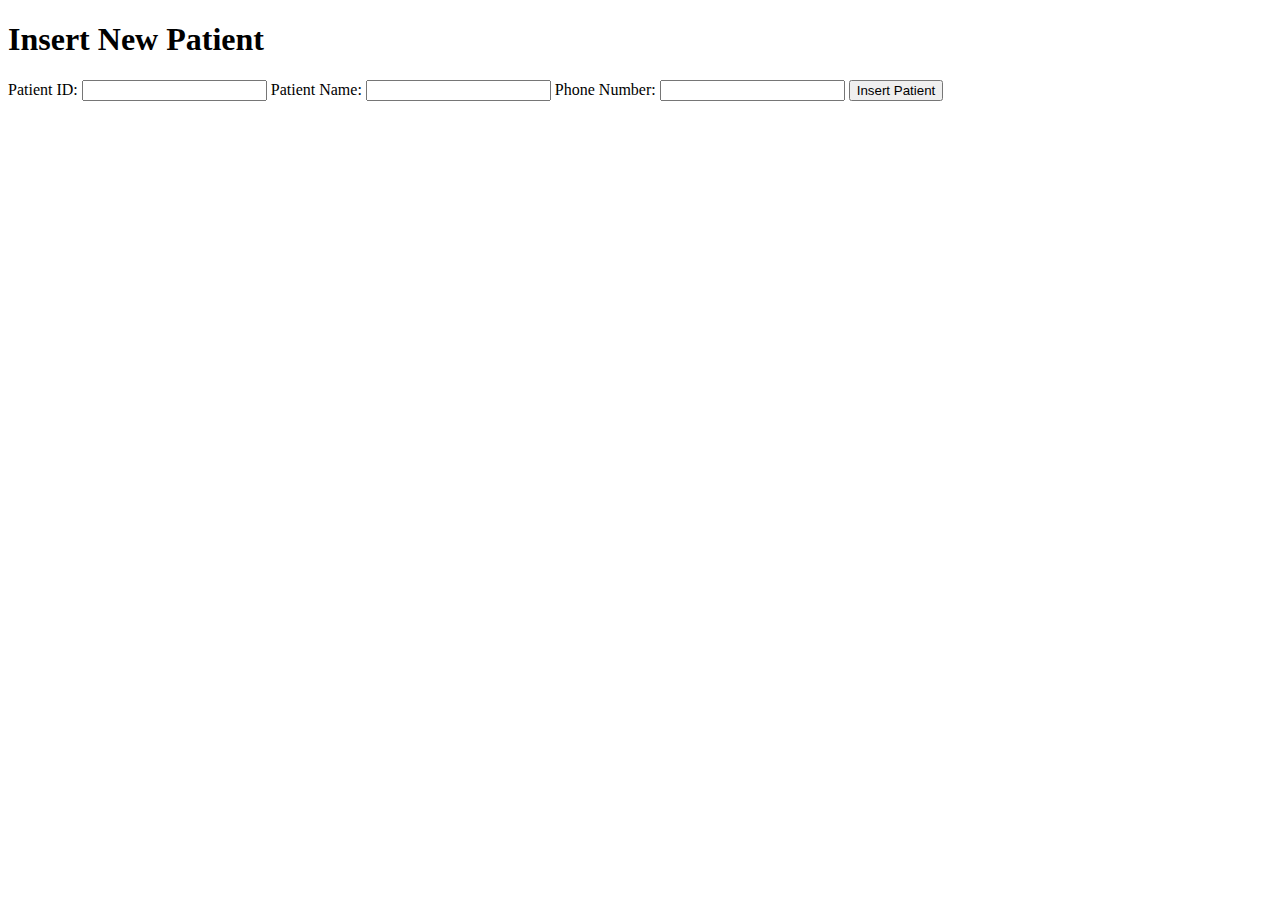
<file: templates/index.html>
<!DOCTYPE html>
<html lang="en">
<head>
    <meta charset="UTF-8">
    <meta name="viewport" content="width=device-width, initial-scale=1.0">
    <title>Insert Patient</title>
</head>
<body>
    <h1>Insert New Patient</h1>

    <form action="/insert_patient" method="post">
        <label for="patientID">Patient ID:</label>
        <input type="text" id="patientID" name="patientID" required>

        <label for="patientName">Patient Name:</label>
        <input type="text" id="patientName" name="patientName" required>

        <label for="patientPhoneNumber">Phone Number:</label>
        <input type="text" id="patientPhoneNumber" name="patientPhoneNumber" required>

        <button type="submit">Insert Patient</button>
    </form>
</body>
</html>
</file>
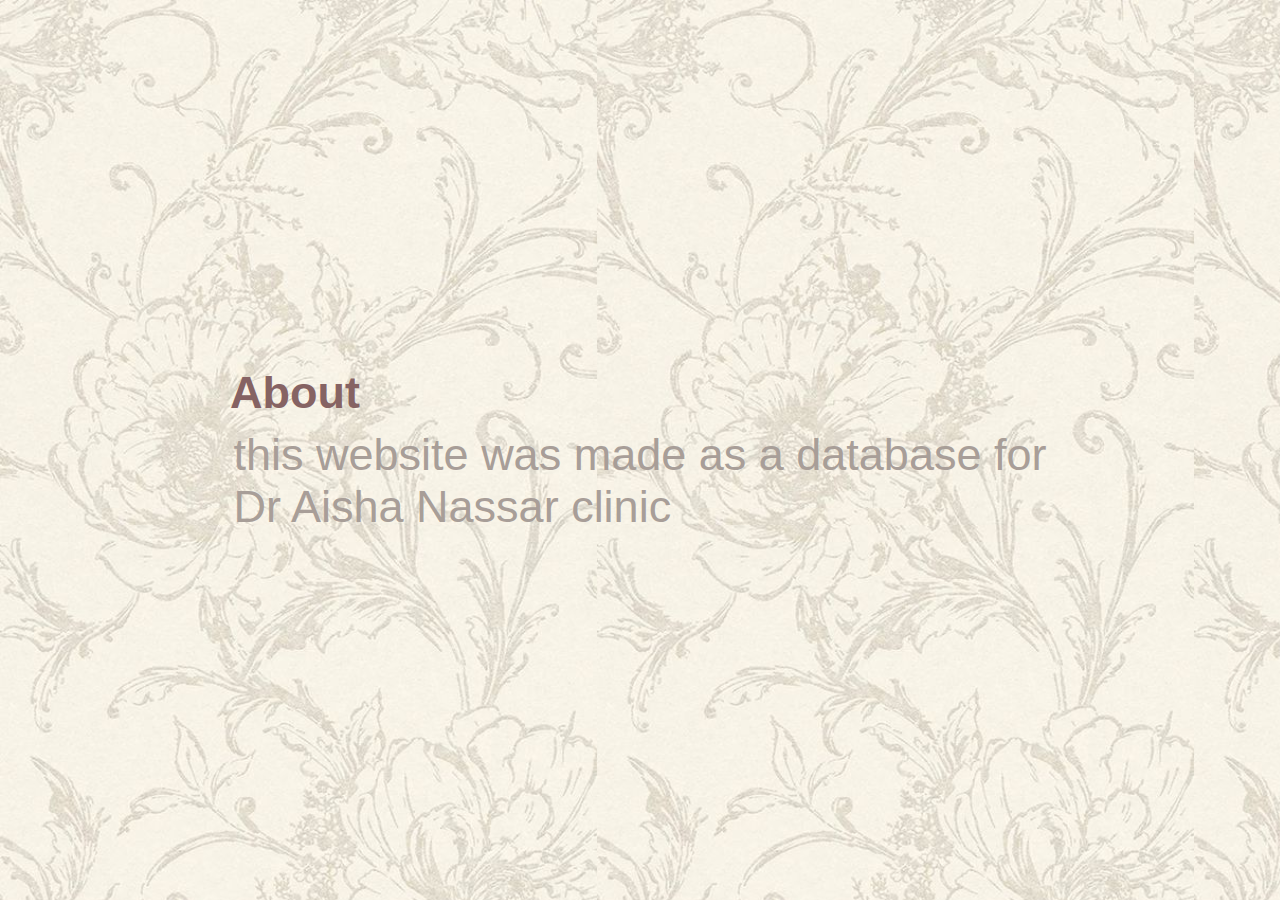
<file: templates/About.html>
<!DOCTYPE html>
<html lang="en">
<head>
    <meta charset="UTF-8">
    <meta http-equiv="X-UA-Compatible" content="IE=edge">
    <meta name="viewport" content="width=device-width, initial-scale=1.0">
    <title>Aisha Nassar dental clinic</title>
    <link rel="stylesheet" href="../static/images/style_About.css">
    <link rel="icon" href="../static/images/clinic_logo.png" type="image/x-icon">
    <link href='https://unpkg.com/boxicons@2.1.4/css/boxicons.min.css' rel='stylesheet'>
</head>
<body>
<h1> About </h1>

    <p>this website was made as a database for<br> Dr Aisha Nassar clinic</p>

</body>
</html>
</file>
<file: static/images/style_About.css>
* {
    margin: 0;
    padding: 0;
    box-sizing: border-box;
    font-family: "poppins", sans-serif;
}

body {
    display: flex;
    flex-direction: column; /* Stack children vertically */
    justify-content: center;
    align-items: center;
    min-height: 100vh;
    background: url("2.jpg"); /* Replace with the actual image path */
    background-size: 597px; /* Adjust to actual image width minus a small margin */
    background-position: 0 0;
    margin: 0;
    padding: 0;
    border: 0.1px transparent; /* Transparent border for masking */
    box-sizing: border-box;
}

h1 {
        color: rgb(134, 99, 99);

    font-size: 45px; /* Adjust font size as needed */
    margin-bottom: 10px; /* Adjust as needed for space between heading and paragraph */
    padding-right: 690px;
}

p {
    color: rgb(168, 158, 152);
    font-size: 45px; /* Adjust font size as needed */
}
</file>
